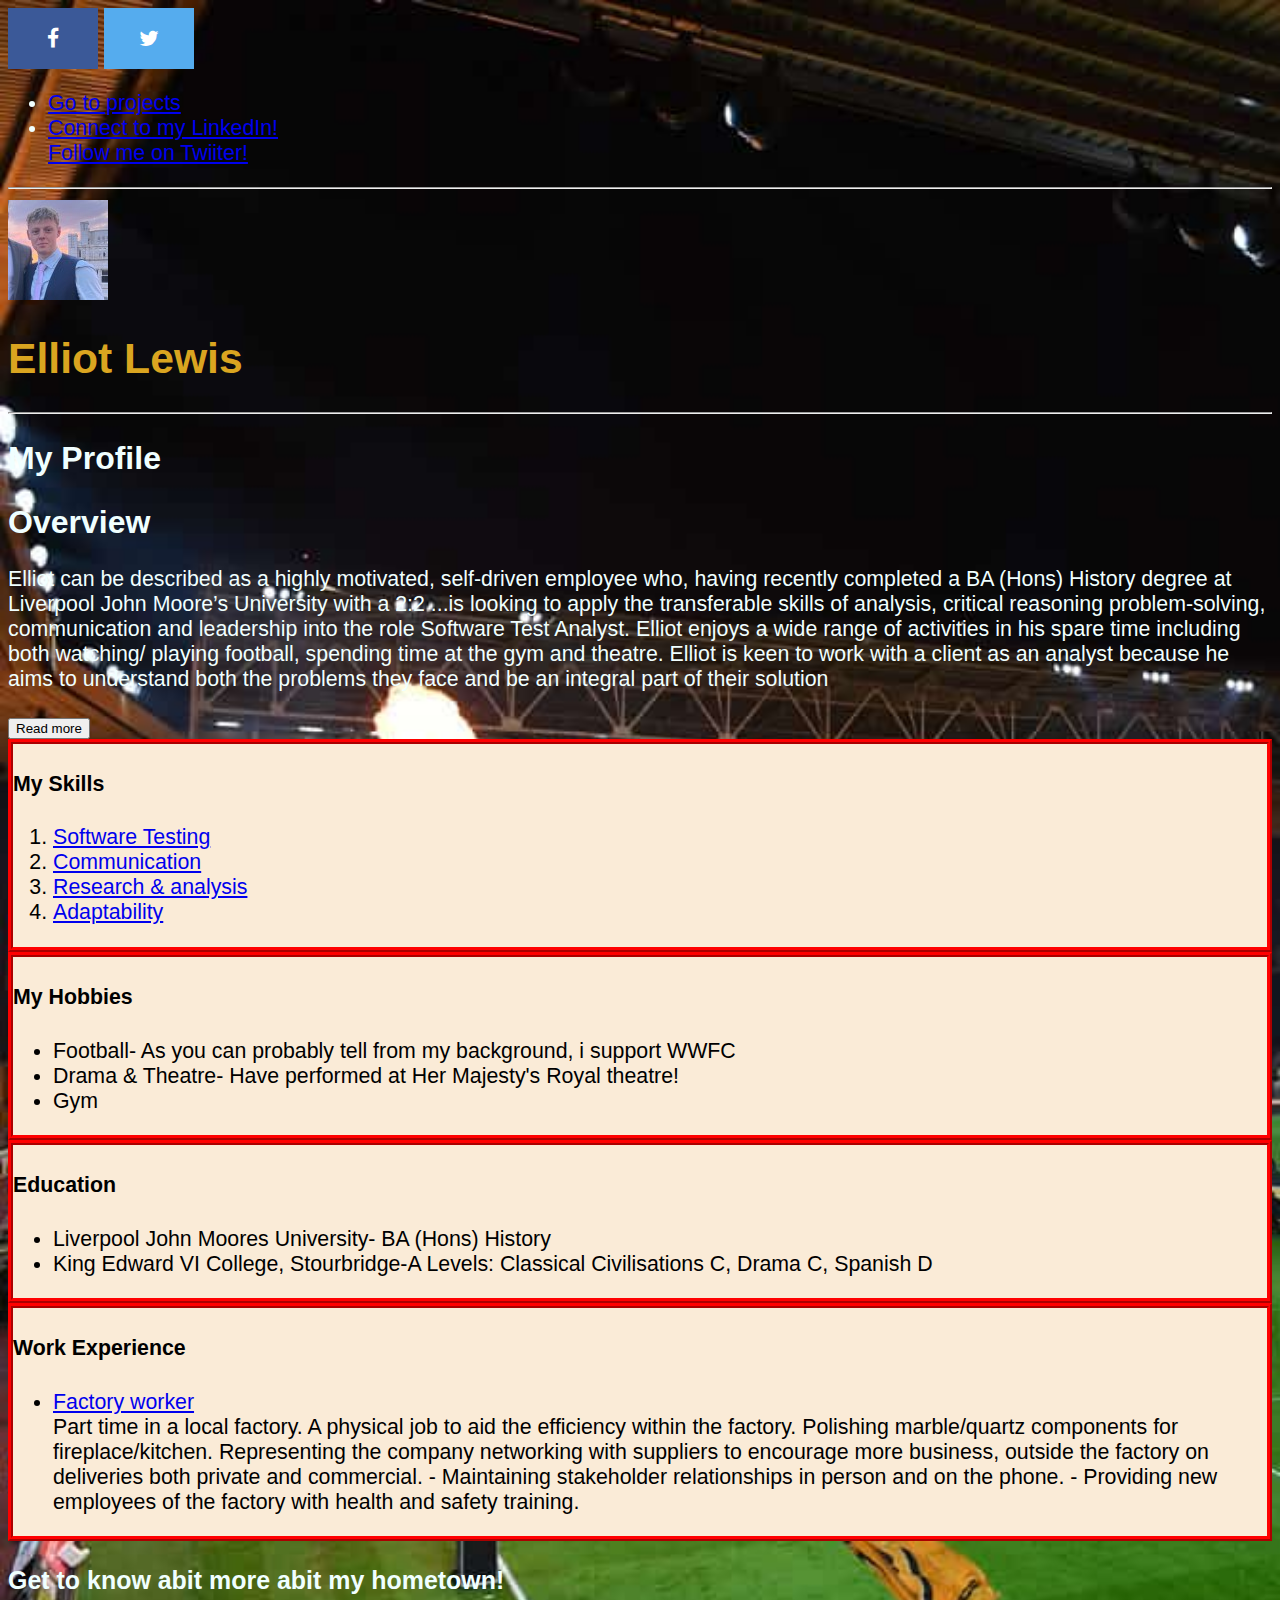
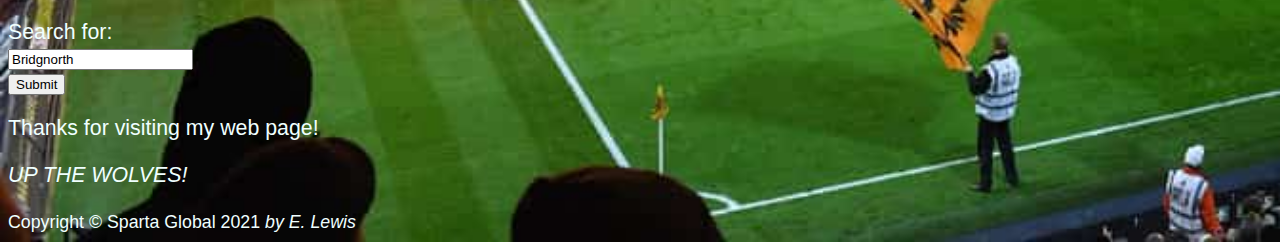
<file: Starter-Code/Index.html>
﻿<!DOCTYPE html>

<html lang="en" xmlns="http://www.w3.org/1999/xhtml">

<head>
    <meta charset="utf-8" />
    <title>Elliot's Profile</title>
    <meta name="author" content="E.Lewis" />
    <meta name="description" content="This is a wonderful web page" />
    <link href="profileStyle.css" rel="stylesheet" />
</head>

<body class="container" nav>

<!-- Add icon library -->
<link rel="stylesheet" href="https://cdnjs.cloudflare.com/ajax/libs/font-awesome/4.7.0/css/font-awesome.min.css">

<!-- Add font awesome icons -->
<a href="https://www.facebook.com/elliot.lewis.758" class="fa fa-facebook"></a>
<a href="https://www.twitter.com/elliot_15_lewis" class="fa fa-twitter"></a>

    <ul>

        <li><a href="projects.html">Go to projects</a></li>
        <li><a href="https://www.linkedin.com/in/elliot-lewis-8a0712230/" target="_blank">Connect to my LinkedIn!</a>
        </li><a href="https://www.twitter.com/elliot_15_lewis" target="_blank">Follow me on Twiiter!</a>
    </ul>
    </nav>
    <header>
        <hr>
        <img src="images/profile pic.jpeg" alt="My picture">
        <h1>Elliot Lewis</h1>
        <hr>
    </header>
    <h2>My Profile</h2>
    <h2>Overview</h2>
    <p> Elliot can be described as a highly motivated, self-driven employee who, having recently completed a BA (Hons) History degree at Liverpool John Moore’s University with a 2:2 <span id="dots">...</span><span id="more"></span>is looking to apply the transferable skills of analysis, critical reasoning problem-solving, communication and leadership into the role Software Test Analyst. Elliot enjoys a wide range of activities in his spare time including both watching/ playing football,  spending time at the gym and theatre. Elliot is keen to work with a client as an analyst because he aims to understand both the problems they face and be an integral part of their solution</span></p>

    <button onclick="myFunction()" id="myBtn">Read more</button>

    <section class="box-1">
        <h4>My Skills</h4>
        <ol>
            <li><a href="https://www.spartaglobal.com/?gclid=Cj0KCQjw9ZGYBhCEARIsAEUXITVcX5h-J9F8sJtl7tcqTgw-O76XRXYrwx77M0tGXqd68FPjiopQiJYaAl3IEALw_wcB">Software Testing</a></li>
            <li> <a href="#">Communication</a></li>
            <li> <a href="#">Research & analysis</a></li>
            <li><a href="#">Adaptability</a></li>
        </ol>
    </section>
    <section class="box-2">
        <h4>My Hobbies</h4>
        <ul>
            <li>Football- As you can probably tell from my background, i support WWFC</li>
            <li>Drama & Theatre- Have performed at Her Majesty's Royal theatre!</li>
            <li>Gym</li>
        </ul>
    </section>
    <section class="box-3">
        <h4>Education</h4>
        <ul>
            <li> Liverpool John Moores University- BA (Hons) History </li>
            <li>King Edward VI College, Stourbridge-A Levels: Classical Civilisations C, Drama C, Spanish D</li>
        </ul>
    </section>
    <section class="box-4">
            <h4>Work Experience</h4>
    <ul>
                <li><a href="https://worcestershire-marble.co.uk/"> Factory worker </a></li>Part time in a local factory. A physical job to aid the efficiency within the factory. Polishing marble/quartz components for fireplace/kitchen. Representing the company networking with suppliers to encourage more business, outside the factory on deliveries both private and commercial.
                    -	Maintaining stakeholder relationships in person and on the phone.
                    -	Providing new employees of the factory with health and safety training.
            </ul>
    </section>
    <section>
        <h3>Get to know abit more abit my hometown!</h3>
        <form action="https://www.bbc.co.uk/search">
            <label for="mysearch">Search for:</label><br>
            <input id="mysearch" name="q" type="text" value="Bridgnorth"><br>
            <input class="button" type="submit" value="Submit">
        </form>
    </section>
    <p>Thanks for visiting my web page!</p>
    <p><em> UP THE WOLVES!</em></p>
    <head>
<title>images</title>
   
<style type ="text/css">
    body{background-image: url("images/molineux.jpeg");
    }
        


</style>
</head>

    <footer>
        <small>Copyright &#169; Sparta Global 2021 <cite>by E. Lewis</cite></small>
    </footer>
</body>

</html>
</file>
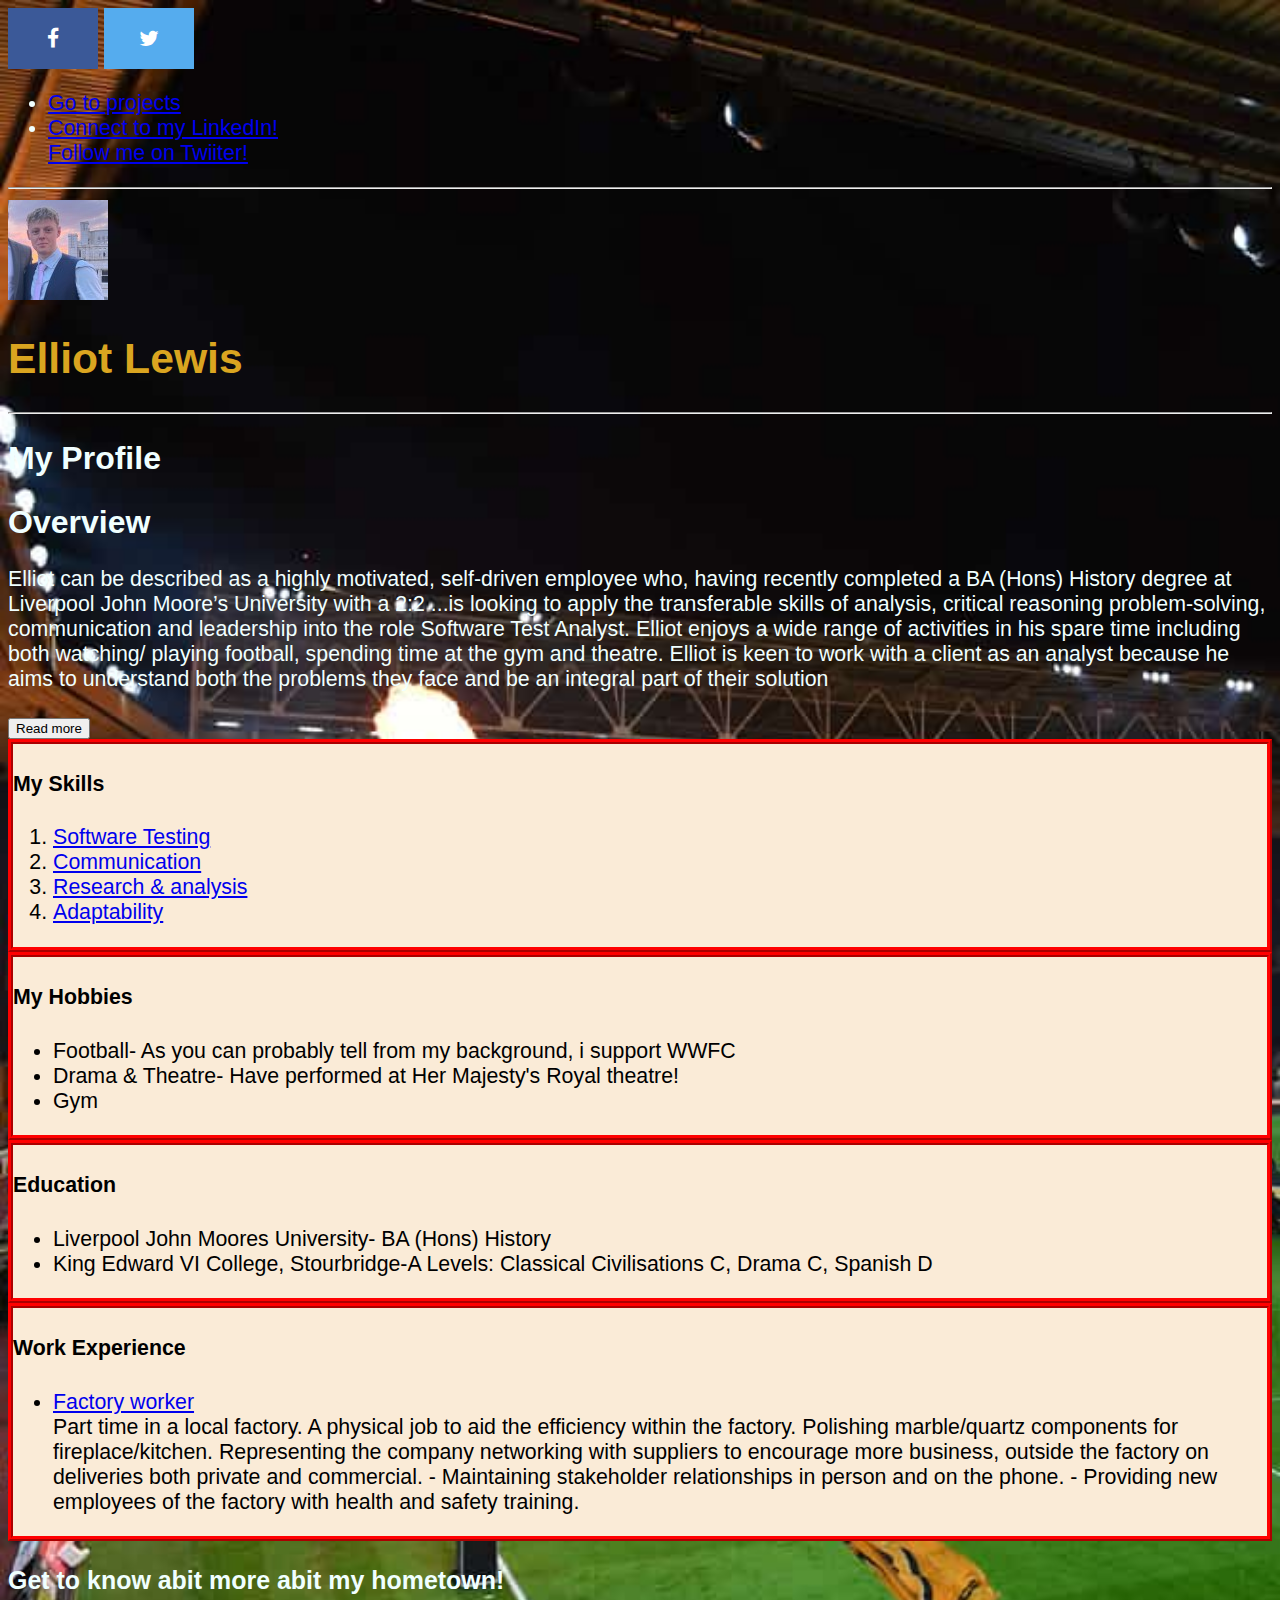
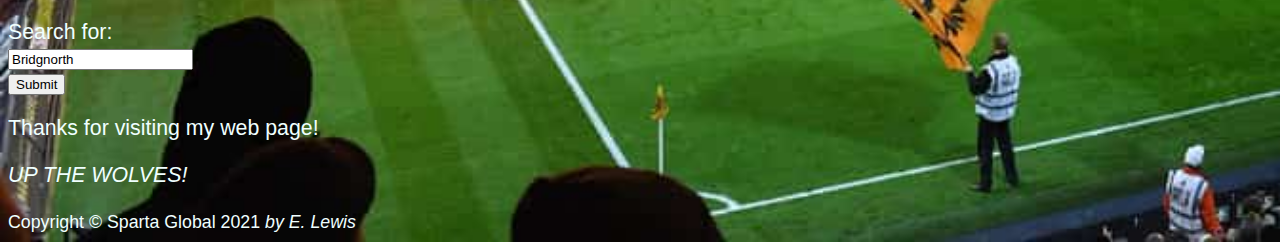
<file: Starter-Code/index.html>
﻿<!DOCTYPE html>

<html lang="en" xmlns="http://www.w3.org/1999/xhtml">

<head>
    <meta charset="utf-8" />
    <title>Elliot's Profile</title>
    <meta name="author" content="E.Lewis" />
    <meta name="description" content="This is a wonderful web page" />
    <link href="profileStyle.css" rel="stylesheet" />
</head>

<body class="container" nav>

<!-- Add icon library -->
<link rel="stylesheet" href="https://cdnjs.cloudflare.com/ajax/libs/font-awesome/4.7.0/css/font-awesome.min.css">

<!-- Add font awesome icons -->
<a href="https://www.facebook.com/elliot.lewis.758" class="fa fa-facebook"></a>
<a href="https://www.twitter.com/elliot_15_lewis" class="fa fa-twitter"></a>

    <ul>

        <li><a href="projects.html">Go to projects</a></li>
        <li><a href="https://www.linkedin.com/in/elliot-lewis-8a0712230/" target="_blank">Connect to my LinkedIn!</a>
        </li><a href="https://www.twitter.com/elliot_15_lewis" target="_blank">Follow me on Twiiter!</a>
    </ul>
    </nav>
    <header>
        <hr>
        <img src="images/profile pic.jpeg" alt="My picture">
        <h1>Elliot Lewis</h1>
        <hr>
    </header>
    <h2>My Profile</h2>
    <h2>Overview</h2>
    <p> Elliot can be described as a highly motivated, self-driven employee who, having recently completed a BA (Hons) History degree at Liverpool John Moore’s University with a 2:2 <span id="dots">...</span><span id="more"></span>is looking to apply the transferable skills of analysis, critical reasoning problem-solving, communication and leadership into the role Software Test Analyst. Elliot enjoys a wide range of activities in his spare time including both watching/ playing football,  spending time at the gym and theatre. Elliot is keen to work with a client as an analyst because he aims to understand both the problems they face and be an integral part of their solution</span></p>

    <button onclick="myFunction()" id="myBtn">Read more</button>

    <section class="box-1">
        <h4>My Skills</h4>
        <ol>
            <li><a href="https://www.spartaglobal.com/?gclid=Cj0KCQjw9ZGYBhCEARIsAEUXITVcX5h-J9F8sJtl7tcqTgw-O76XRXYrwx77M0tGXqd68FPjiopQiJYaAl3IEALw_wcB">Software Testing</a></li>
            <li> <a href="#">Communication</a></li>
            <li> <a href="#">Research & analysis</a></li>
            <li><a href="#">Adaptability</a></li>
        </ol>
    </section>
    <section class="box-2">
        <h4>My Hobbies</h4>
        <ul>
            <li>Football- As you can probably tell from my background, i support WWFC</li>
            <li>Drama & Theatre- Have performed at Her Majesty's Royal theatre!</li>
            <li>Gym</li>
        </ul>
    </section>
    <section class="box-3">
        <h4>Education</h4>
        <ul>
            <li> Liverpool John Moores University- BA (Hons) History </li>
            <li>King Edward VI College, Stourbridge-A Levels: Classical Civilisations C, Drama C, Spanish D</li>
        </ul>
    </section>
    <section class="box-4">
            <h4>Work Experience</h4>
    <ul>
                <li><a href="https://worcestershire-marble.co.uk/"> Factory worker </a></li>Part time in a local factory. A physical job to aid the efficiency within the factory. Polishing marble/quartz components for fireplace/kitchen. Representing the company networking with suppliers to encourage more business, outside the factory on deliveries both private and commercial.
                    -	Maintaining stakeholder relationships in person and on the phone.
                    -	Providing new employees of the factory with health and safety training.
            </ul>
    </section>
    <section>
        <h3>Get to know abit more abit my hometown!</h3>
        <form action="https://www.bbc.co.uk/search">
            <label for="mysearch">Search for:</label><br>
            <input id="mysearch" name="q" type="text" value="Bridgnorth"><br>
            <input class="button" type="submit" value="Submit">
        </form>
    </section>
    <p>Thanks for visiting my web page!</p>
    <p><em> UP THE WOLVES!</em></p>
    <head>
<title>images</title>
   
<style type ="text/css">
    body{background-image: url("images/molineux.jpeg");
    }
        


</style>
</head>

    <footer>
        <small>Copyright &#169; Sparta Global 2021 <cite>by E. Lewis</cite></small>
    </footer>
</body>

</html>
</file>
<file: Starter-Code/profileStyle.css>
body{
background-image: url("molineux.jpeg");
background-size: cover;
background-color: #cccccc;}

.fa {
    padding: 20px;
    font-size: 30px;
    width: 50px;
    text-align: center;
    text-decoration: none;
  }
  
  .fa:hover {
    opacity: 0.7;
  }
  
  .fa-facebook {
    background: #3B5998;
    color: white;
  }
  
  .fa-twitter {
    background: #55ACEE;
    color: white;
  }
body{


    
    color: azure;
font-family: Arial, Helvetica, sans-serif;
    font-size: 16pt;
    font-weight: lighter;}
h1{
    color: goldenrod}
.box-1{background-color: antiquewhite;
    border-top: 5px red;
    border-bottom: 5px red;
    border-left: 5px red;
    border-right: 5px red;
    border: 5px red;
    border-style: ridge;
    color: black;
}

.box-2{background-color: antiquewhite;
border-top: 5px red;
border-bottom: 5px red;
border-left: 5px red;
border-right: 5px red;
border: 5px red;
border-style: ridge;
color:black;}
.box-3{background-color: antiquewhite;
border-top: 5px rgb(255, 166, 0);
border-bottom: 5px red;
border-left: 5px red;
border-right: 5px red;
border: 5px red;
border-style: ridge;
color: black;}
.containter{width: 80%;
    margin: auto;}
    
    .box-4{ background-color: antiquewhite;
        border-top: 5px red;
        border-bottom: 5px red;
        border-left: 5px red;
        border-right: 5px red;
        border: 5px red;
        border-style: ridge;
        color: black;  }

        #more {display: none;}
        function myFunction(){var dots = document.getElementById("dots");
            var moreText = document.getElementById("more");
            var btnText = document.getElementById("myBtn");}
          
            if {dots.style.display === "none") 
              dots.style.display = "inline";
              btnText.innerHTML = "Read more";
              moreText.style.display = "none";
            } else {
              dots.style.display = "none";
              btnText.innerHTML = "Read less";
              moreText.style.display = "inline";
            }
          }
</file>
